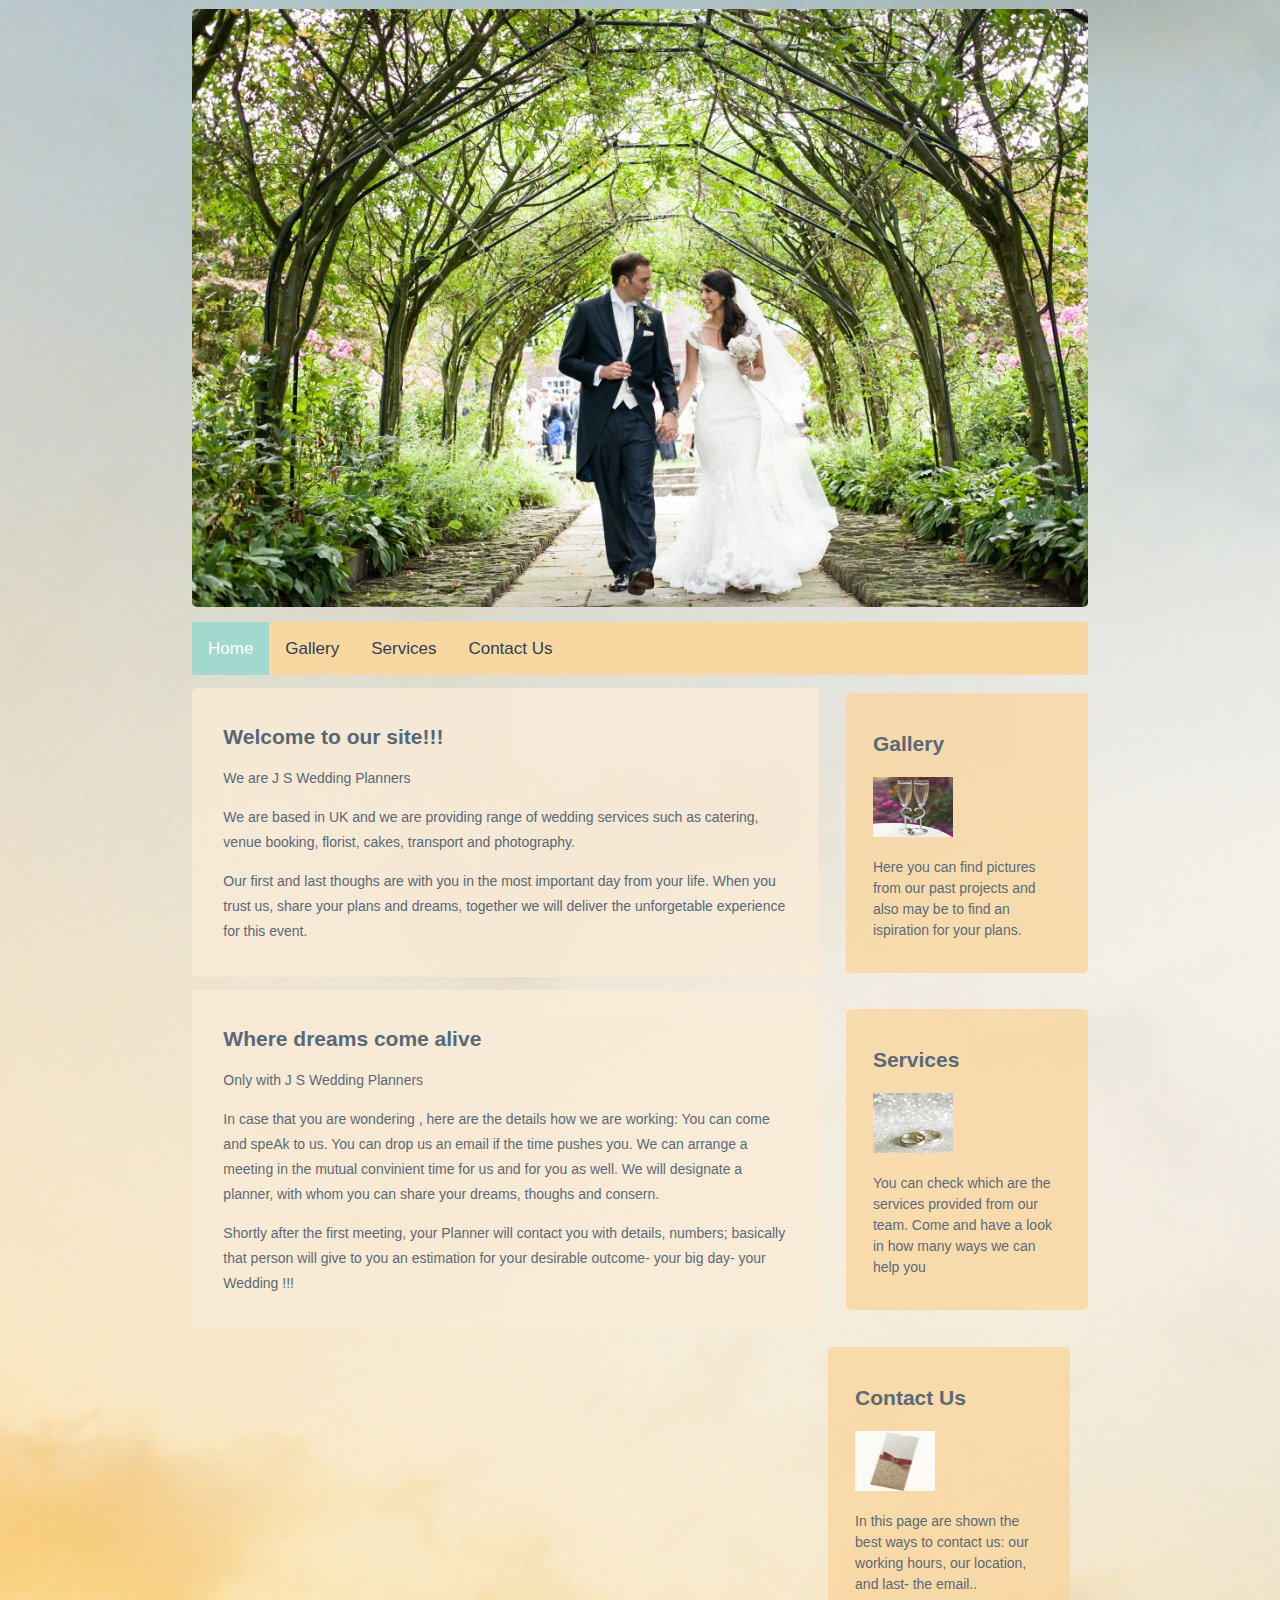
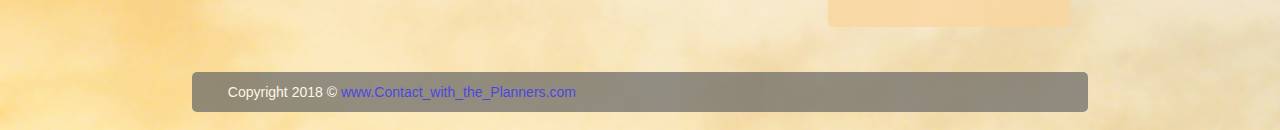
<file: WeddingPlanners3/index.html>
<!doctype html>
<html lang="en">
<head>
	<title>J S Wedding Planners</title>
	<meta charset="utf-8"/>
	<link  href="style.css" rel="stylesheet" >

	<meta name="viewport" content="width=device-width, initial-scale=1.0">
</head>
<body class="body">
	<header class="mainheader">
		<img src="backCover.jpg" alt="wedding couple">	
        <div class="topnav">
  <a class="active" href="#home">Home</a>
  <a href="gallery.html">Gallery</a>
 
  <a href="services.html">Services</a>
             <a href="contact.html">Contact Us</a>
</div>
	</header>
	<div class="mainContent">
		<div class="content">
			<article class="topcontent">
				<header>
					<h2><a title="Welcome to our web site!!!">Welcome to our site!!!</a></h2>
				</header>
				
				<footer>
					<p class="post-info">We are J S Wedding Planners</p>
				</footer>
			
					<p>
						We are based in UK and we are providing range of wedding services such as catering, venue booking, florist, cakes, transport and photography. 
					</p>
					<p>
						Our first and last thoughs are with you in the  most important day from your life. When you trust us, share your plans and dreams, together we will deliver the unforgetable experience for this event. 
					</p>
			
			</article>
			<article class="bottomcontent">
				<header>
					<h2><a title="where dreams come alive" >Where dreams come alive</a></h2>
				</header>
				
				<footer>
					<p class="post-info">Only with J S Wedding Planners</p>
				</footer>
				
					<p>
                        In case that you are wondering , here are the details how we are working:
                        You can come and speAk to us.
						You can drop us an email if the time pushes you. We can arrange a meeting in the mutual convinient time for us and for you as well. We will designate a planner, with whom you can share your dreams, thoughs and consern. 
					</p>
					<p>
						Shortly after the first meeting, your Planner will contact you with details, numbers; basically that person will give to you an estimation for your desirable outcome- your big day- your Wedding !!!
					</p>
				
			</article>		


		</div>
	
	</div><!--End of main-content div-->

	<aside class="top-sidebar">
		<article>
            <h2>Gallery</h2>
                
       		<img src= "glasses1.jpg" width= "80" height="60" alt= "wedding glasses"  >
     
            
			<p>
				Here you can find pictures from our past projects and also may be to find an ispiration for your plans.
			</p>
         
                
		</article>
	</aside> 
	<aside class="middle-sidebar">
		<article>
			<h2>Services</h2>
             		
            <img src="rings1.jpg"   width= "80" height="60"   alt= "wedding rings">
      
			<p>
				You can check which are the services provided from our team.
				Come and have a look in how many ways we can help you
			</p>
		</article>
	</aside>        
 
	<aside class="bottom-sidebar">
		<article>
			<h2>Contact Us</h2>
            
          <img src="envelop.jpg" width= "80" height="60" alt= "formal envelop">
      
      
            
			<p>
				In this page are shown the best ways to contact us: our working hours, our location, and last- the email..  
			</p>
		</article>
	</aside>
  
	<footer class="mainfooter">
		<p>Copyright 2018 &copy;
            <a href="contact.html">www.Contact_with_the_Planners.com</a>
        </p>
	</footer>

</body>

</html>
</file>
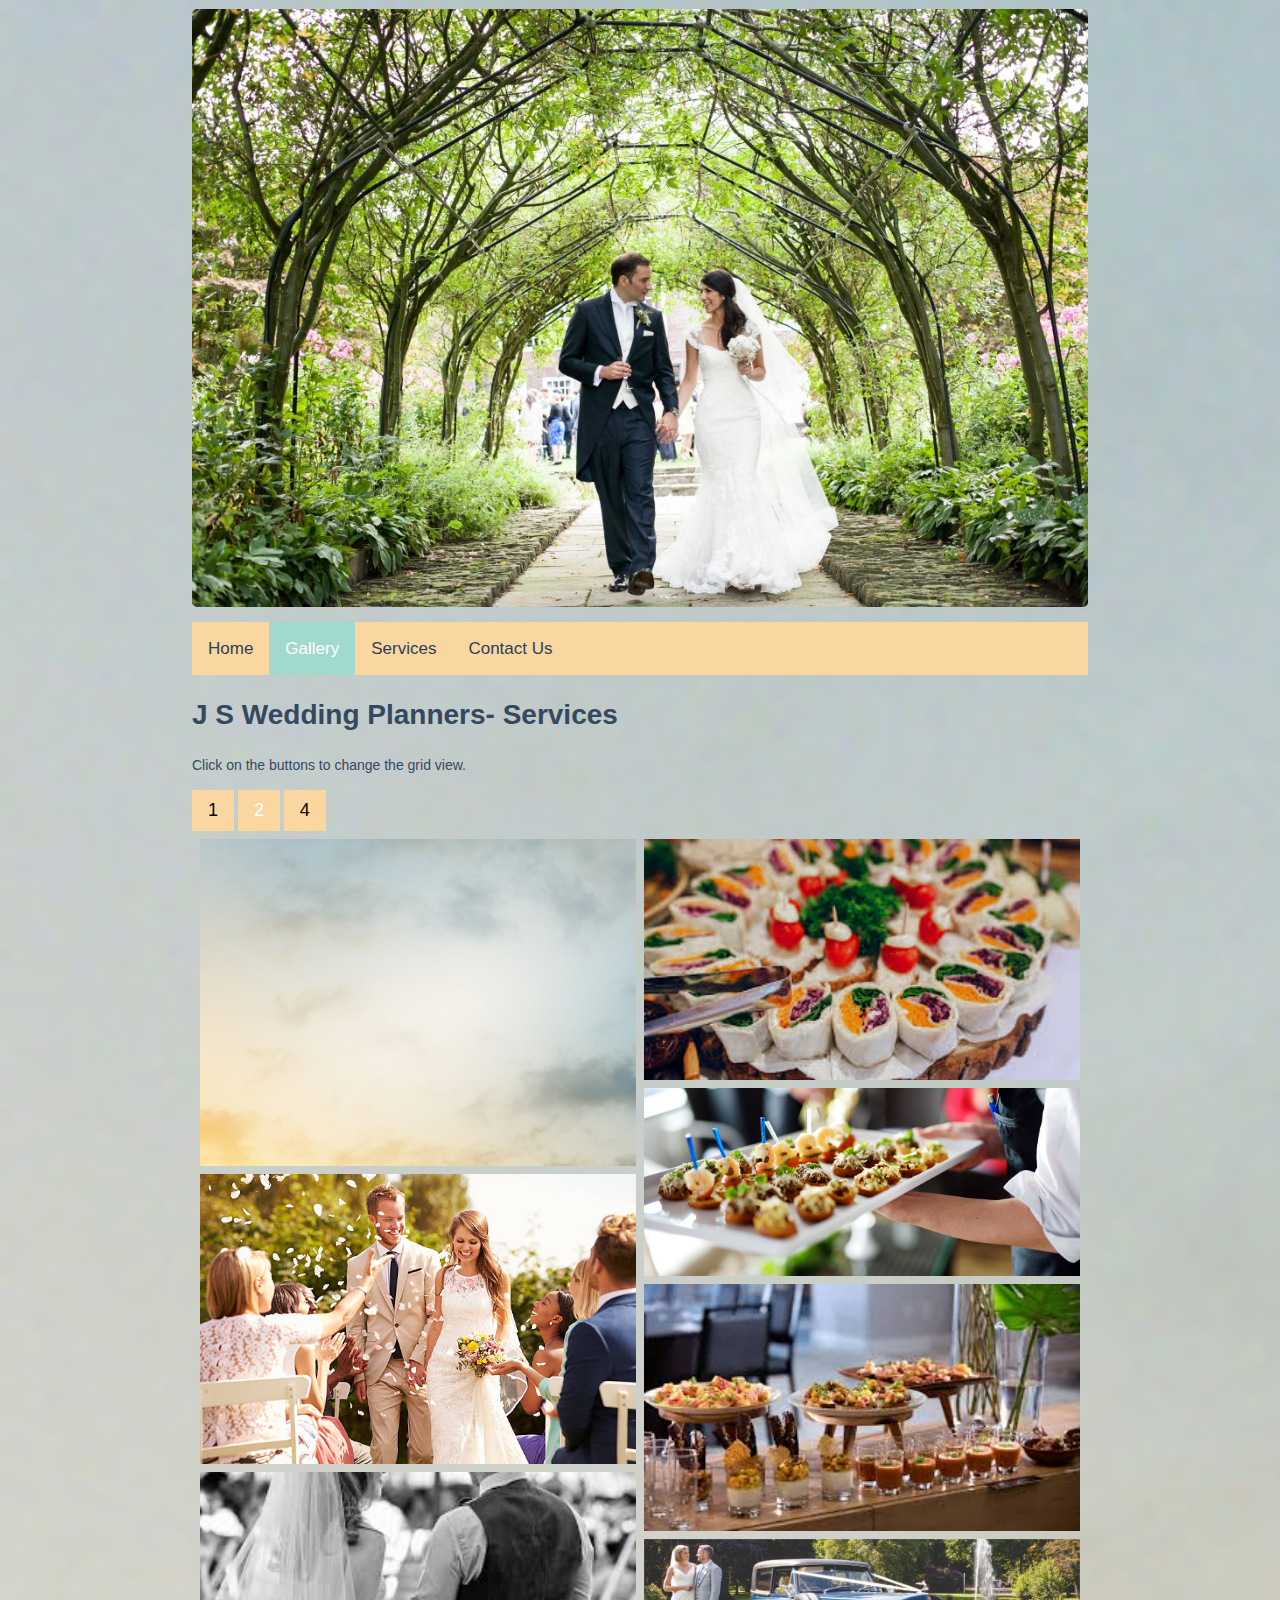
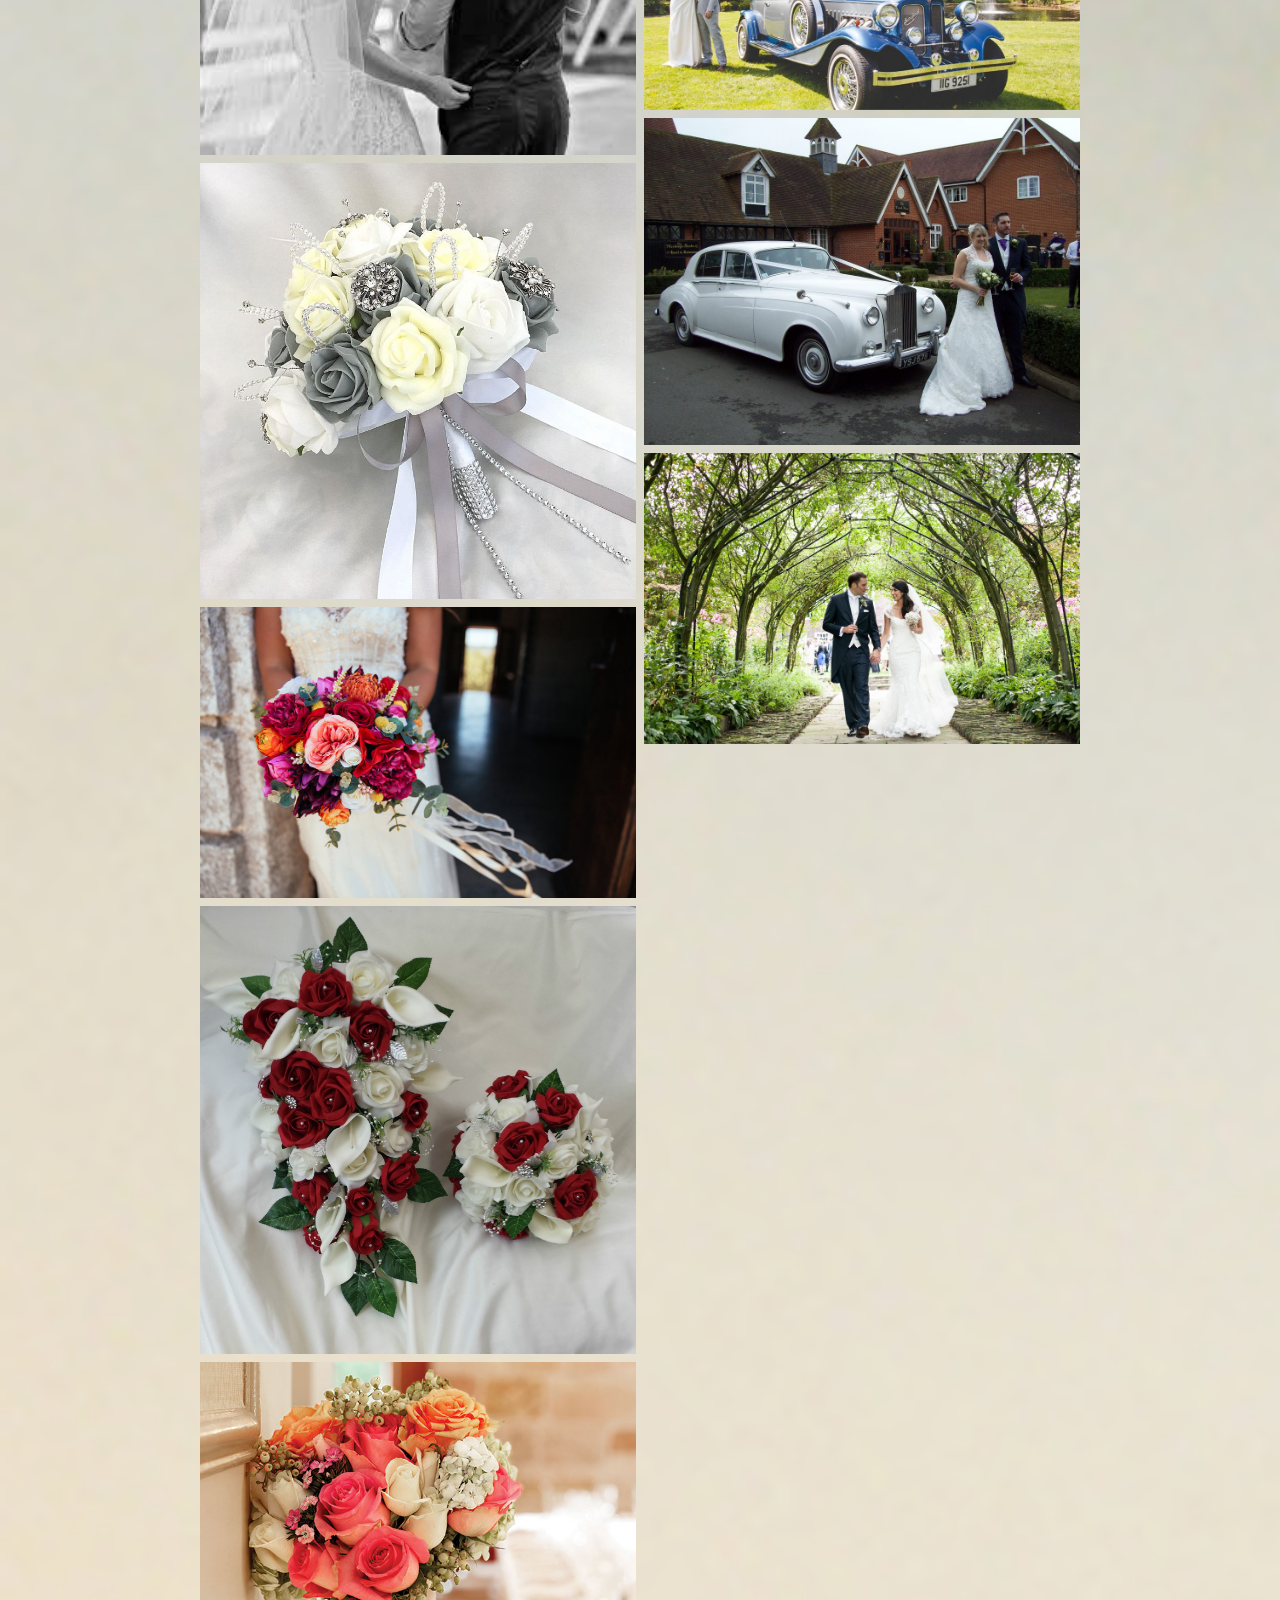
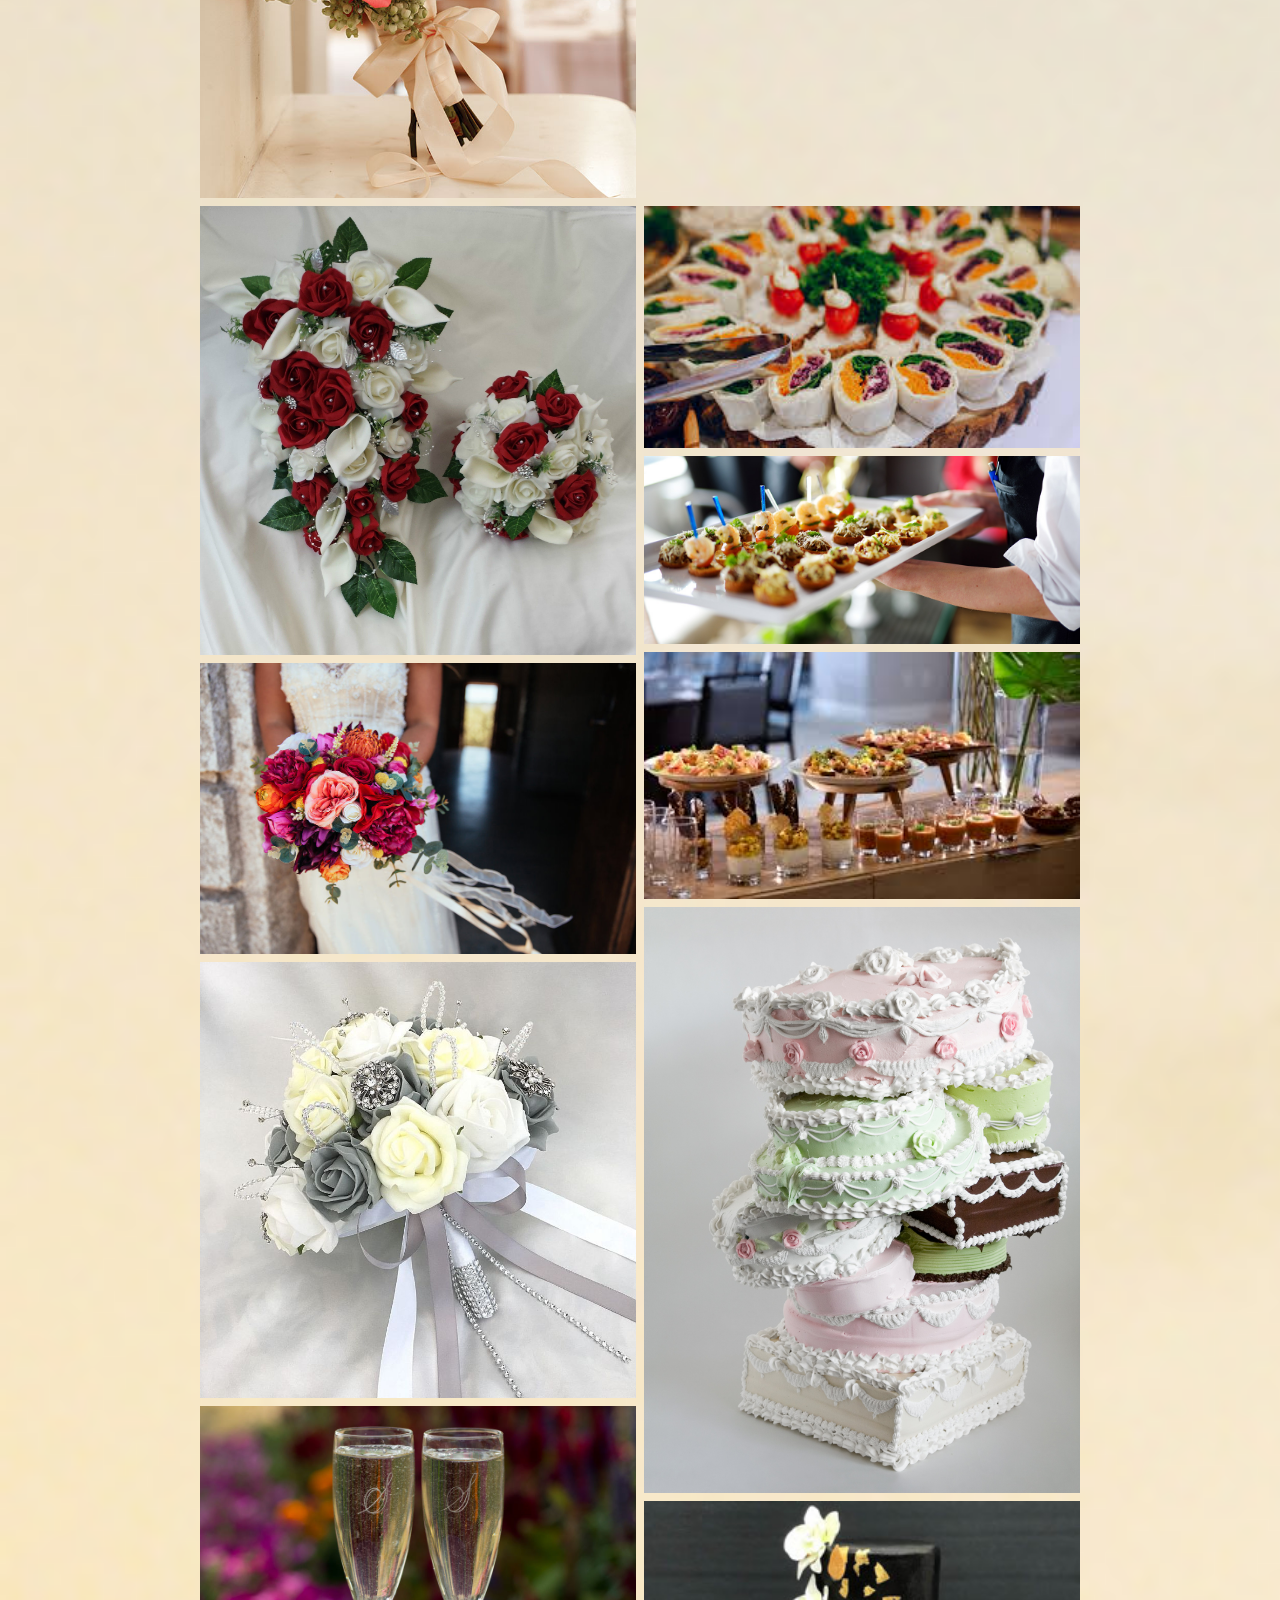
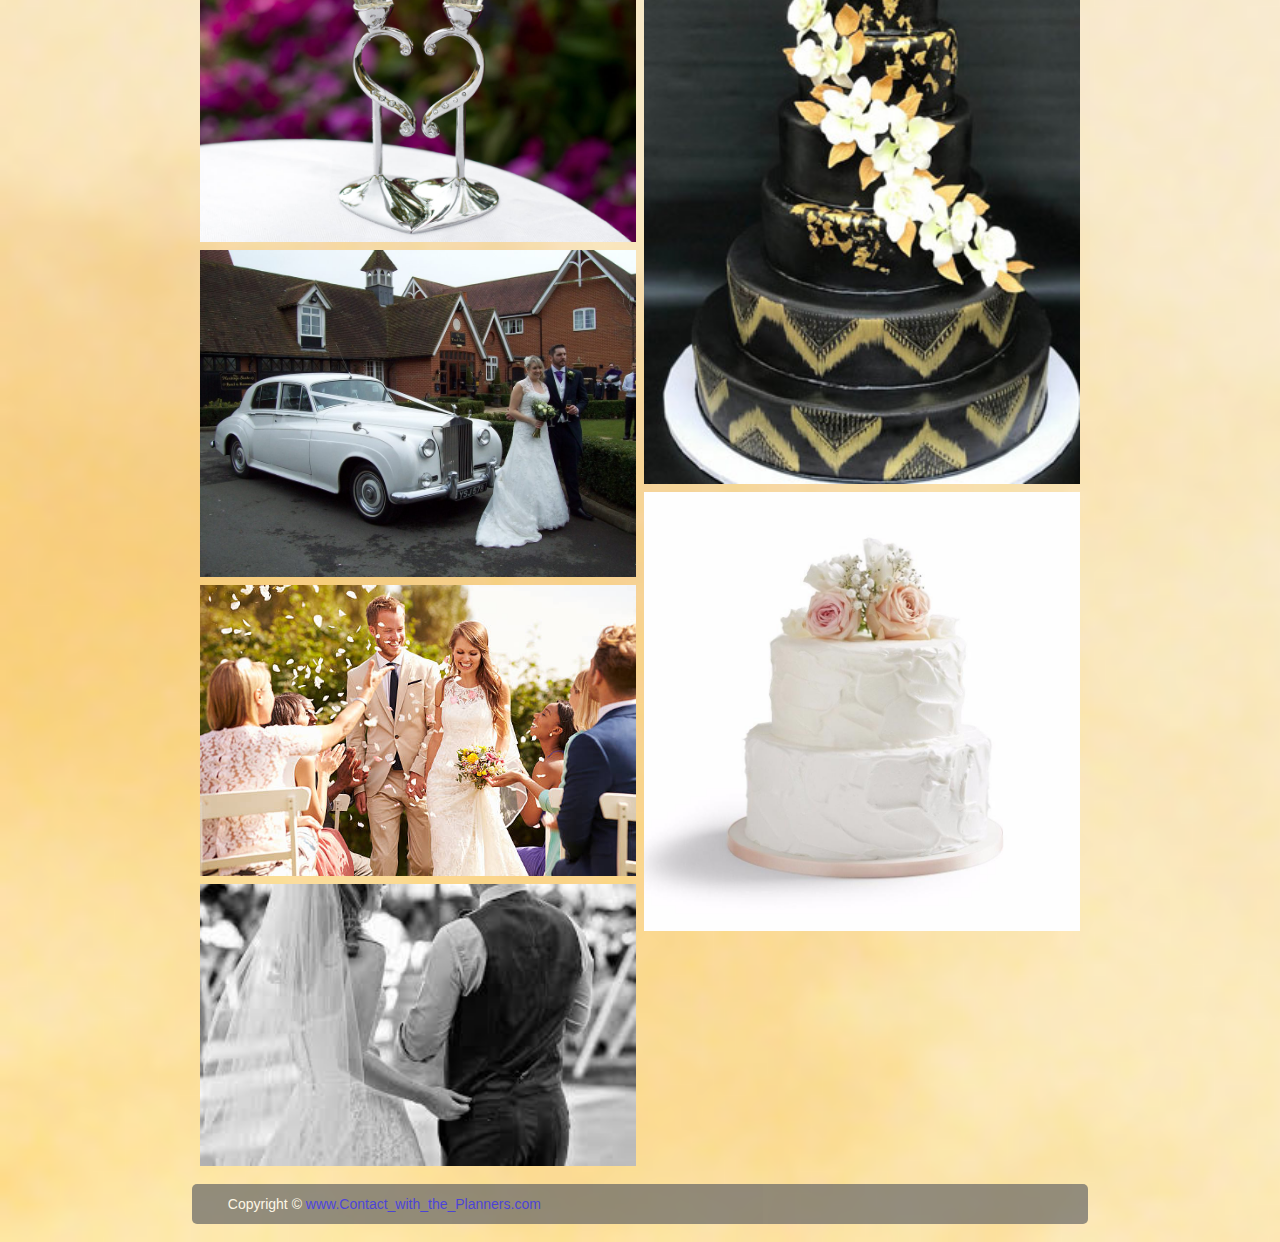
<file: WeddingPlanners3/gallery.html>
<!DOCTYPE html>
<html>
<head>
    	<link rel="stylesheet" href="style.css" type="text/css"/>

    
<meta name="viewport" content="width=device-width, initial-scale=1.0">
<style>
* {
  box-sizing: border-box;
}

body {
  margin: 0;
  font-family: Arial, Helvetica, sans-serif;
}

.header {
  text-align: center;
  padding: 32px;
}

.row {
  display: -ms-flexbox; /* IE 10 */
  display: flex;
  -ms-flex-wrap: wrap; /* IE 10 */
  flex-wrap: wrap;
  padding: 0 4px;
}

/* Create two equal columns that sits next to each other */
.column {
  -ms-flex: 50%; /* IE 10 */
  flex: 50%;
  padding: 0 4px;
}

.column img {
  margin-top: 8px;
  vertical-align: middle;
}

/* Style the buttons */
.btn {
  border: none;
  outline: none;
  padding: 10px 16px;
  background-color:#FAD7A0 ;
  cursor: pointer;
  font-size: 18px;
}

.btn:hover {
  background-color:#A2D9CE  ;
}

.btn.active {
  background-color: #FAD7A0;
  color: white;
}
</style>
</head>
<body class="body">
	<header class="mainheader">
	<img src="backCover.jpg" width= "50" height="100" alt="wedding couple">
 
        
        
        
        <div class="topnav">
         <a href="index.html">Home</a>
  <a class="active" href="#gallery">Gallery</a>
  <a href="services.html">Services</a>
  <a href="contact.html">Contact Us</a> 
</div>
	</header> 
            <h1>J S Wedding Planners- Services</h1>
 <div>   
  <p>Click on the buttons to change the grid view.</p>
  <button class="btn" onclick="one()">1</button>
  <button class="btn active" onclick="two()">2</button>
  <button class="btn" onclick="four()">4</button>
</div>

<!-- Photo Grid -->
<div class="row"> 
  <div class="column">
    <img src="cover1.jpg" style="width:100%">
    <img src="couple2.jpg" style="width:100%">
    <img src="couple1.jpg" style="width:100%">
    <img src="flowers1.jpg" style="width:100%">
    <img src="flowers2.jpg" style="width:100%">
    <img src="flowers3.jpg" style="width:100%">
    <img src="flowers4.jpg" style="width:100%">
  </div>
  <div class="column">
    <img src="cater3.jpg" style="width:100%">
    <img src="cater2.jpg" style="width:100%">
    <img src="cater1.jpg" style="width:100%">
    <img src="car2.jpg" style="width:100%">
    <img src="car1.jpg" style="width:100%">
    <img src="backCover.jpg" style="width:100%">
  </div>  
  <div class="column">
    <img src="flowers3.jpg" style="width:100%">
    <img src="flowers2.jpg" style="width:100%">
    <img src="flowers1.jpg" style="width:100%">
    <img src="glasses1.jpg" style="width:100%">
    <img src="car1.jpg" style="width:100%">
    <img src="couple2.jpg" style="width:100%">
    <img src="couple1.jpg" style="width:100%">
  </div>
  <div class="column">
    <img src="cater3.jpg" style="width:100%">
    <img src="cater2.jpg" style="width:100%">
    <img src="cater1.jpg" style="width:100%">
    <img src="cake3.jpg" style="width:100%">
    <img src="cake2.jpg" style="width:100%">
    <img src="cake1.jpg" style="width:100%">
  </div>
</div>

<script>
// Get the elements with class="column"
var elements = document.getElementsByClassName("column");

// Declare a loop variable
var i;

// Full-width images
function one() {
    for (i = 0; i < elements.length; i++) {
    elements[i].style.msFlex = "100%";  // IE10
    elements[i].style.flex = "100%";
  }
}

// Two images side by side
function two() {
  for (i = 0; i < elements.length; i++) {
    elements[i].style.msFlex = "50%";  // IE10
    elements[i].style.flex = "50%";
  }
}

// Four images side by side
function four() {
  for (i = 0; i < elements.length; i++) {
    elements[i].style.msFlex = "25%";  // IE10
    elements[i].style.flex = "25%";
  }
}

// Add active class to the current button (highlight it)
var header = document.getElementById("myHeader");
var btns = header.getElementsByClassName("btn");
for (var i = 0; i < btns.length; i++) {
  btns[i].addEventListener("click", function() {
    var current = document.getElementsByClassName("active");
    current[0].className = current[0].className.replace(" active", "");
    this.className += " active";
  });
}
</script>

</body>
 	<footer class="mainfooter">
		<p>Copyright &copy;
       <a href="contact.html">www.Contact_with_the_Planners.com</a>
        </p>
	</footer>    
    
    
</html>
</file>
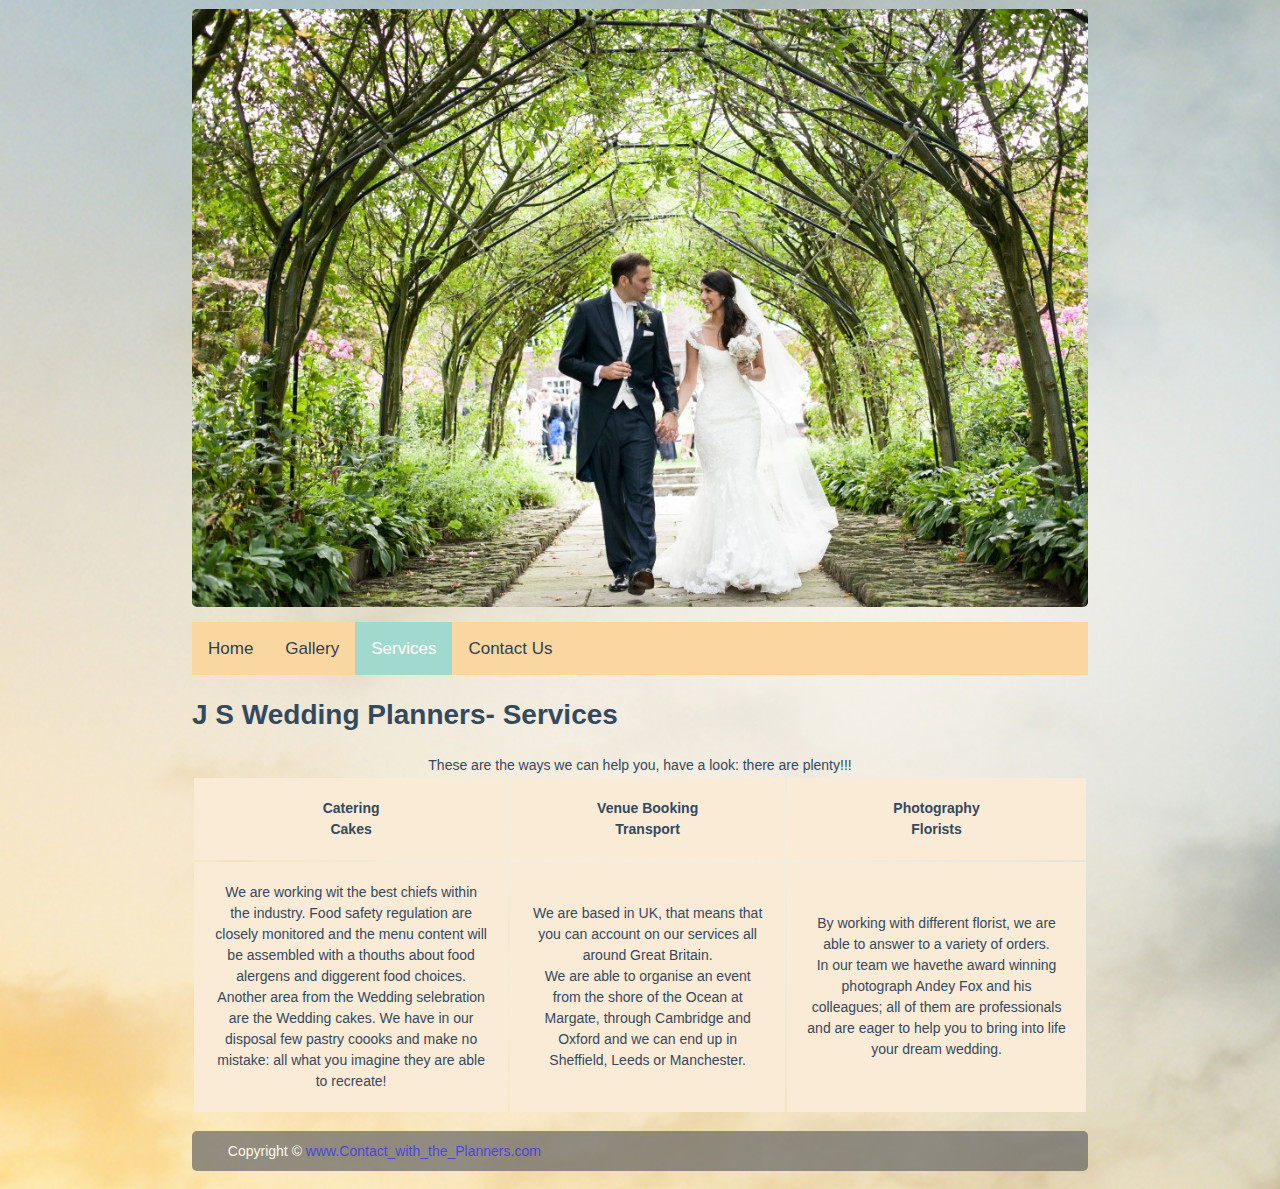
<file: WeddingPlanners3/services.html>
<!doctype html>

<html lang="en">
 
<head>
    
	<title>Services</title>
	<meta charset="utf-8"/>
    
	<link rel="stylesheet" href="style.css" type="text/css"/>

	<meta name="viewport" content="width=device-width, initial-scale=1.0">

    <style>

        table{
            width: 100%;
        color:#34495E;
            border-style: none;
        position: relative;
        float: left;
        }
        td, th {text-align:center;
        padding:20px;
      background-color:antiquewhite;
      }
        
                tr:nth-child(8)
         rightcolumn{
             float: left;
             width: 250px;
         }
    
 </style>
  </head> 

    
<body class="body">
	<header class="mainheader">
	<img src="backCover.jpg" width= "50" height="100" alt="wedding couple">
 
        
        
        
        <div class="topnav">
         <a href="index.html">Home</a>
         <a href="gallery.html">Gallery</a>
  <a class="active" href="#services">Services</a>
              <a href="contact.html">Contact Us</a> 
</div>
	</header> 
            <h1>J S Wedding Planners- Services</h1>
   <table>  
<caption>These are the ways we can help you, have a look: there are plenty!!!</caption>
    <tr> 
    
        <th> Catering<br>Cakes</th>
        <th>Venue Booking<br>Transport</th>
        <th>Photography<br>Florists</th>
        
 <tr> 
    <td> We are working wit the best chiefs within the industry. Food safety regulation are closely monitored and the menu content will be assembled with a thouths about food alergens and diggerent food choices. <br>
    Another area from the Wedding selebration are the Wedding cakes. We have in our disposal few  pastry coooks and make no mistake: all what you imagine they are able to recreate!
     </td>
            
           
 <td> We are based in UK, that means that you can account on our services all around Great Britain.<br> We are able to organise an event from the shore of the Ocean at Margate, through Cambridge and Oxford and we can end up in Sheffield, Leeds or Manchester.  </td>
            
            
 <td>  By working with  different florist, we are able to answer to a variety of orders. <br>In our team we havethe award winning photograph Andey Fox and his colleagues; all of them are professionals and are eager to help you to bring into life your dream wedding.</td>
            
     </tr>
    
    </table>    
       
	<footer class="mainfooter">
		<p>Copyright &copy;
       <a href="contact.html">www.Contact_with_the_Planners.com</a>
        </p>
	</footer> 
    
    </body>

    
</html>
</file>
<file: WeddingPlanners3/style.css>
.body{
	background-image: url("./cover1.jpg");
	background-size: cover ;
	color:#34495E ;
	font-size: 87.5%; /*Base font size is 14px */
	font-family: Ariel, sans-serif;
	line-height:1.5;
	text-align: left;
	margin: 0 auto; 
	width: 70%;
	clear: both; /*No floating element on the left or right*/}

a{text-decoration: none;}


a:hover, a:active{
	background-color: #A2D9CE ;}

.mainheader img{
	width: 100%;
	height: 800%;
	margin: 1% auto;
	border-radius: 5px;}
  

.topnav {
  overflow: hidden;
  background-color: #FAD7A0;}

.topnav a {
  float: left;
  color:#2E4053;
  text-align: center;
  padding: 14px 16px;
  text-decoration: none;
  font-size: 17px;}

.topnav a:hover {
  background-color:  #A2D9CE ;
  color: black;}

.topnav a.active {
  background-color: #A2D9CE ;
  color: white;}  
  


.mainContent{
	line-height: 25px;
	border-radius: 5px;
    color: #34495E;
    background-color:antiquewhite ;}

.content{
	width: 70%;
	float: left;
     color: #34495E;}

.topcontent{
	background-color:antiquewhite;
     color: #34495E;
	border-radius: 5px;
	padding: 3% 5%;
	margin-top: 2%;
	opacity:.80;}

.bottomcontent{
	background-color:antiquewhite;
     color: #34495E;
	border-radius: 5px;
	padding: 3% 5%;
	margin-top: 2%;
	opacity:.80;}



.top-sidebar{
	width:21%;
	float: left;
	background-color:#FAD7A0;
     color: #34495E;
    border-radius: 5px;
	margin: 2% 0 2% 3%;
	padding: 2% 3%;
	opacity:.80;}


.middle-sidebar{
	width:21%;
	float: left;
	background-color:#FAD7A0;
     color: #34495E;
	border-radius: 5px;
	margin: 2% 0 2% 3%;
	padding: 2% 3%;
	opacity:.80;}

.bottom-sidebar{
	width:21%;
	float: left;
	background-color:#FAD7A0;
     color: #34495E;
	border-radius: 5px;
	margin: 2%  2% 3%;
	padding: 2% 3%;
	opacity:.80;
    float: right;}

.mainfooter{
	width:100%;
	float: left;
	height:40px;
	border-radius: 5px;
	background-color:#666;
	margin: 2% 0;
	opacity:.70;}

.mainfooter p{
	width:92%;
	margin:2% auto;
	color:#fff;
	margin: 10px auto;}
</file>
